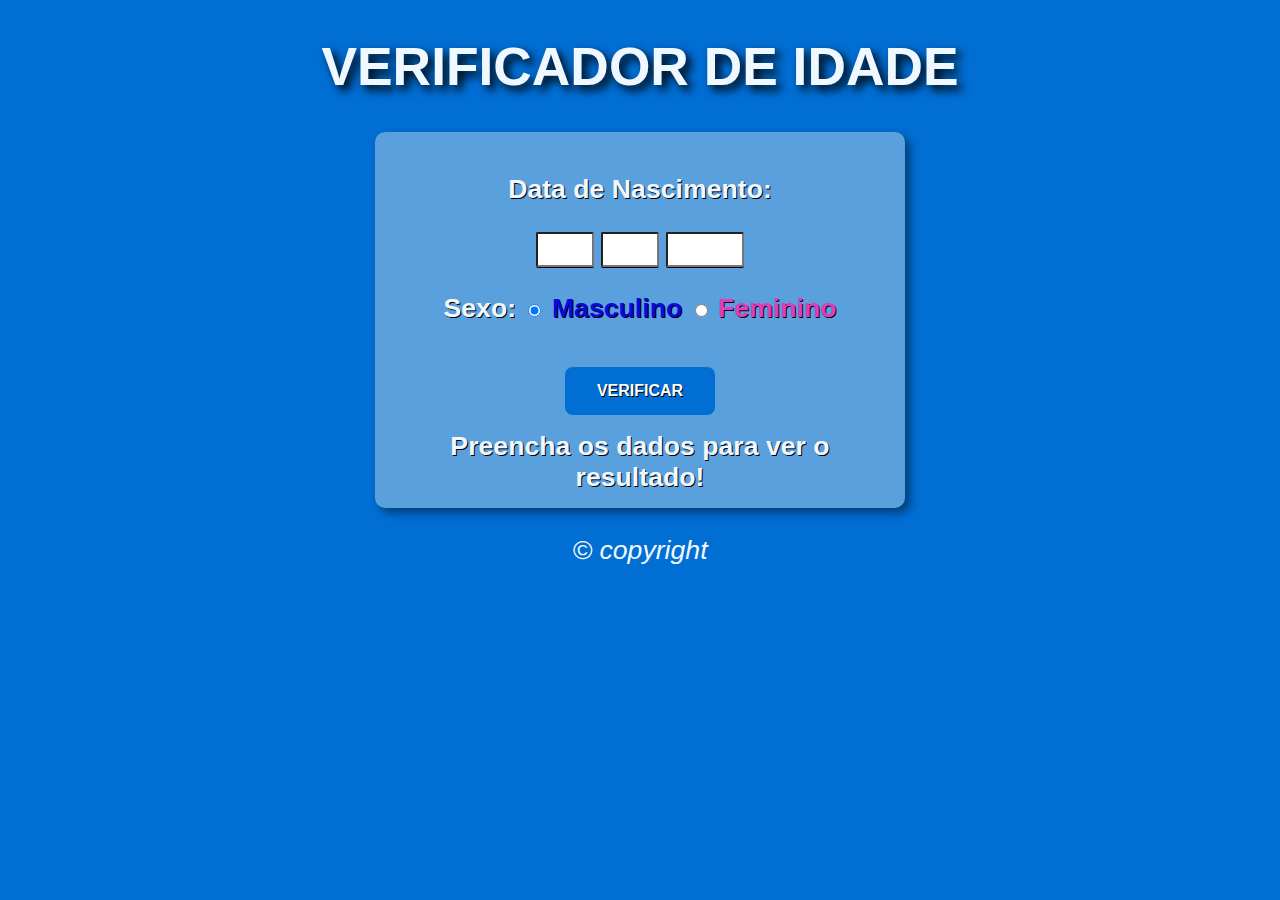
<file: AULA12EX/Aula 15/index.html>
<!DOCTYPE html>
<html lang="en">
<head>
    <meta charset="UTF-8">
    <meta http-equiv="X-UA-Compatible" content="IE=edge">
    <meta name="viewport" content="width=device-width, initial-scale=1.0">
    <title>Verificador de Idade</title>
    <link rel="stylesheet" href="style.css">
</head>
<body>
    <header>
        <h1>VERIFICADOR DE IDADE</h1>
    </header>
    <section>
        <div>
            <p> Data de Nascimento:</p>
            <p>
                <input type="number" name="ano" id="dia" min="0">
                <input type="number" name="ano" id="mes" min="0">
                <input type="number" name="ano" id="ano" min="0">
            </p>
            <p>Sexo: 
                <input type="radio" name="radsex" id="mas" checked>
                <label class="mas" for="mas">Masculino</label>
                <input type="radio" name="radsex" id="fem">
                <label class="fem" for="fem">Feminino</label>
            </p>
            <p class="but" onclick="verificar()">
               VERIFICAR
            </p>
        </div>
        <div id="res">
            Preencha os dados para ver o resultado!
        </div>
    </section>
    <footer>
        <p>&copy; copyright</p>
    </footer>
    <script src="script.js"></script>
</body>
</html>
</file>
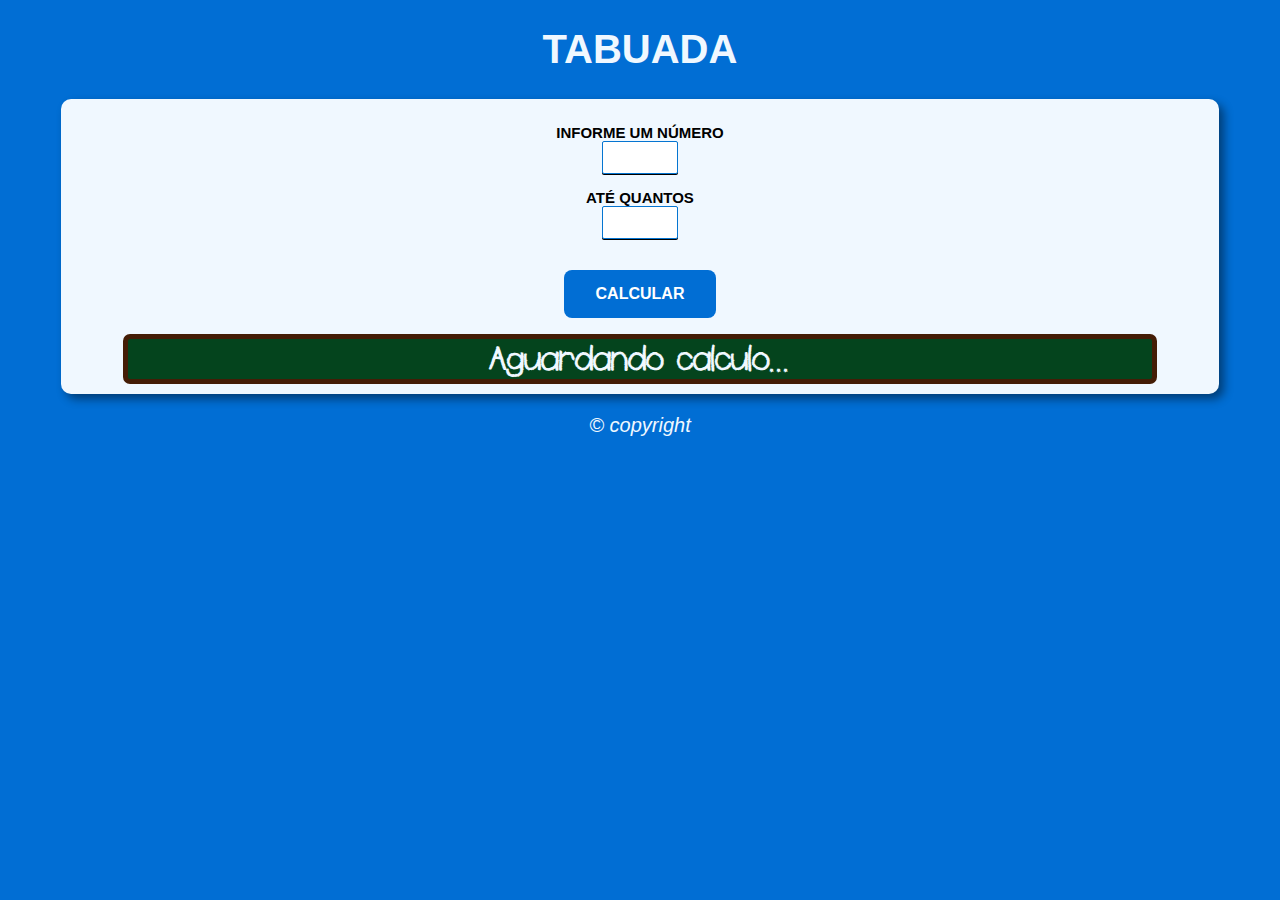
<file: AULA14EX/EXE17/index.html>
<!DOCTYPE html>
<html lang="en">
<head>
    <meta charset="UTF-8">
    <meta http-equiv="X-UA-Compatible" content="IE=edge">
    <meta name="viewport" content="width=device-width, initial-scale=1.0">
    <title>TABUADA</title>
    <link rel="stylesheet" href="style.css">
</head>
<body>
    <header>
        <h1>TABUADA</h1>
    </header>
    <section>
        <div id="info">
            <p>INFORME UM NÚMERO <br>
            <input type="number" name="n1" id="n1" min="0"></p>
            <p>ATÉ QUANTOS <br>
                <input type="number" name="n2" id="n2" min="0"></p>
            <p class="but" onclick="Calcular()">
                CALCULAR
             </p>
        </div>
        <div id="res">
            Aguardando calculo...
        </div>
    </section>
    <footer>
        <p>&copy; copyright</p>
    </footer>
    <script src="script.js"></script>
</body>
</html>
</file>
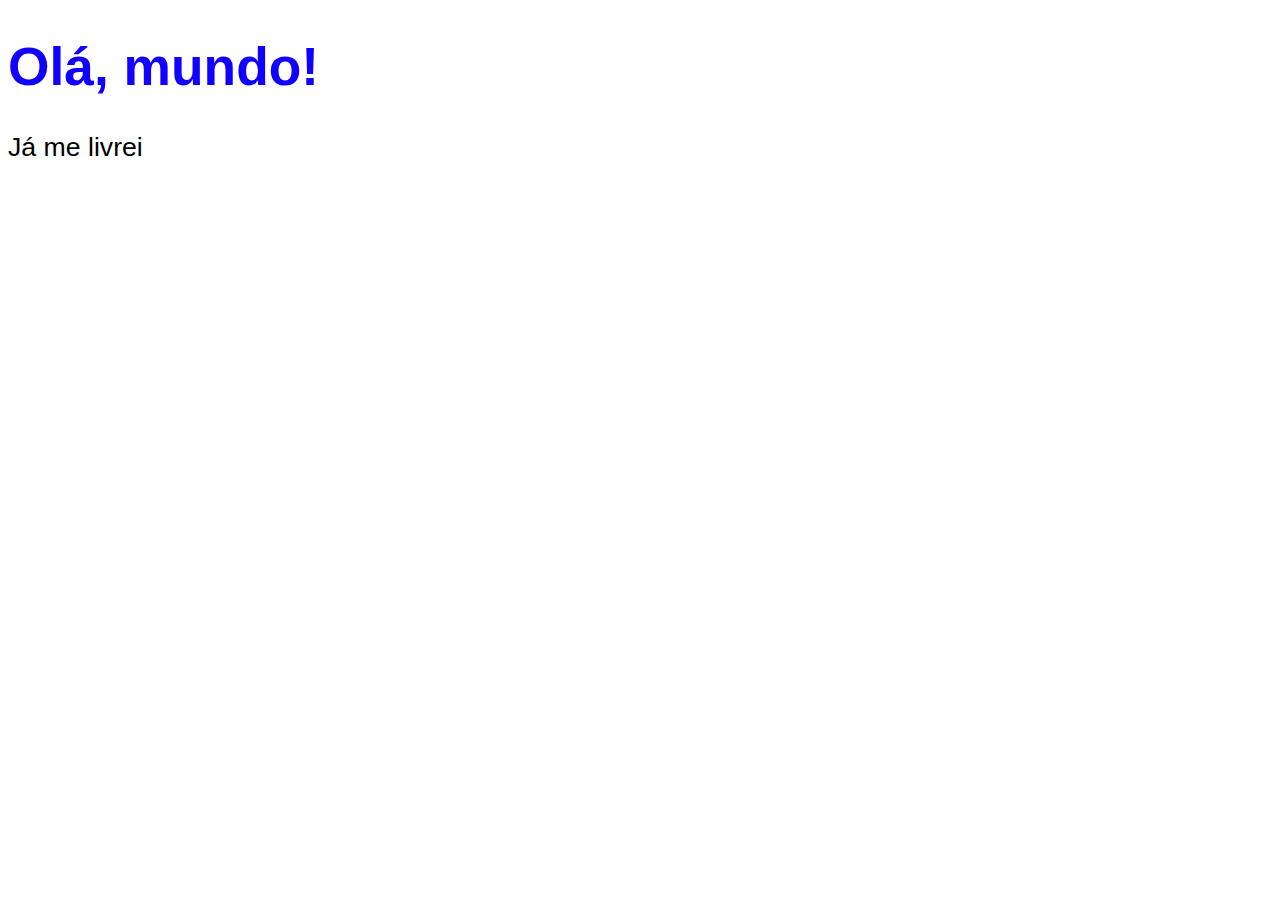
<file: AULA04/EX001.HTML>
<!DOCTYPE html>
<html lang="pt-br">
<head>
    <meta charset="UTF-8">
    <meta http-equiv="X-UA-Compatible" content="IE=edge">
    <meta name="viewport" content="width=device-width, initial-scale=1.0">
    <title>Document</title>
    <style>
        body{
            background-color: rgb(255, 255, 255);
            font: normal 20pt Arial;
        }
        h1{
            color: rgb(17, 0, 255);
        }
    </style>
</head>
<body>
  <h1>Olá, mundo!</h1>
  <p>Já me livrei</p>
  <script>
      var nome = window.prompt('Qual é o seu nome?');
      window.alert('Olá, '+nome+'!')
      window.confirm('Tudo bem?')
  </script>
</body>
</html>
</file>
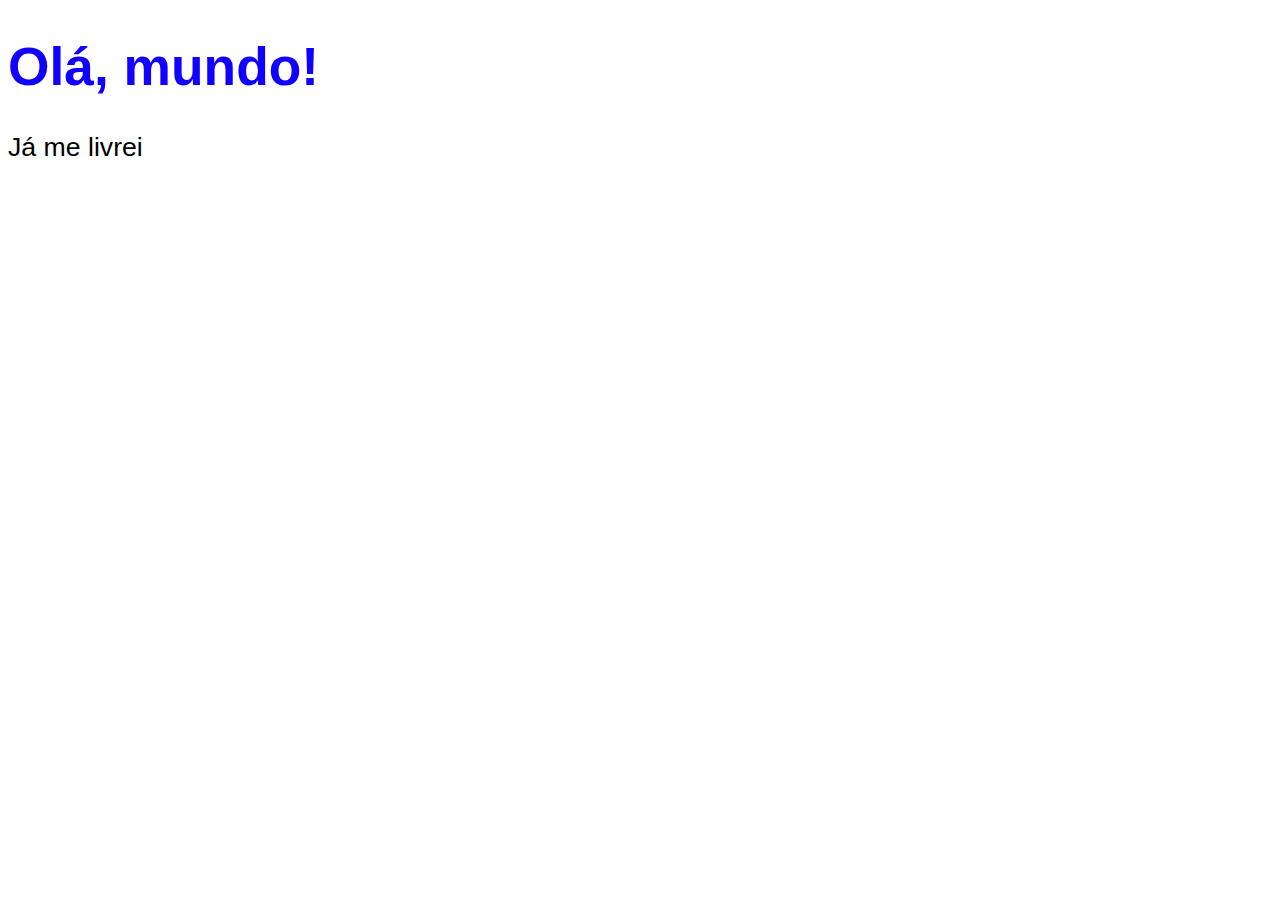
<file: AULA06/ex002.HTML>
<!DOCTYPE html>
<html lang="pt-br">
<head>
    <meta charset="UTF-8">
    <meta http-equiv="X-UA-Compatible" content="IE=edge">
    <meta name="viewport" content="width=device-width, initial-scale=1.0">
    <title>Document</title>
    <style>
        body{
            background-color: rgb(255, 255, 255);
            font: normal 20pt Arial;/*comentario*/
        }
        h1{
            color: rgb(17, 0, 255);
        }
    </style>
</head>
<body>
  <h1>Olá, mundo!</h1>
  <p>Já me livrei</p><!--comentario-->
  <script>
      var nome = window.prompt('Qual é o seu nome?');//comentario
        window.alert('Olá, '+nome+'!')
 
  </script>
</body>
</html>
</file>
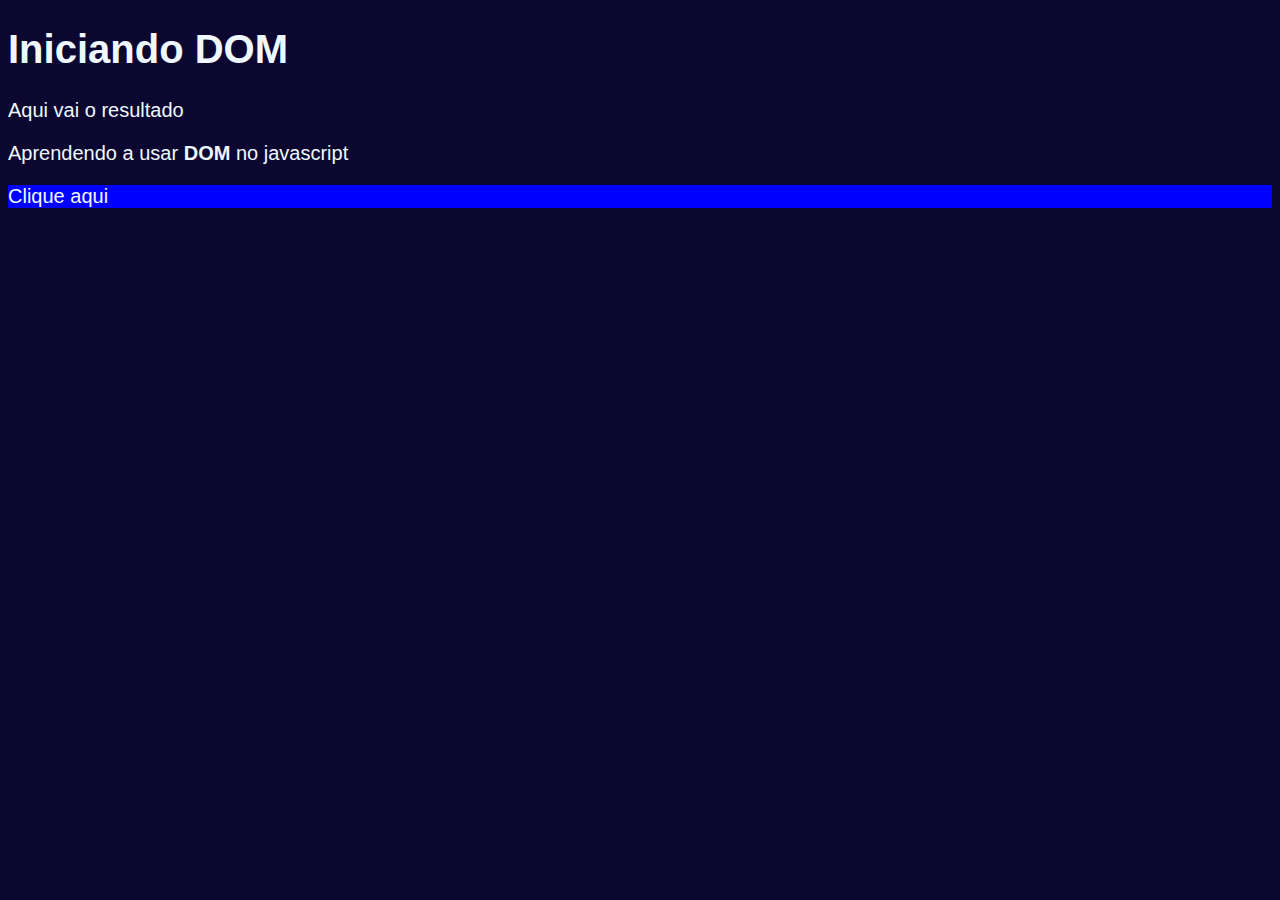
<file: AULA09/ex005.html>
<!DOCTYPE html>
<html lang="en">
<head>
    <meta charset="UTF-8">
    <meta http-equiv="X-UA-Compatible" content="IE=edge">
    <meta name="viewport" content="width=device-width, initial-scale=1.0">
    <title>Primeiros passo</title>
    <style>
        body{
            background-color: rgb(11, 7, 48);
            color: aliceblue;
            font: normal 15pt Arial;
        }
    </style>
 
</head>
<body>
    <h1>Iniciando DOM</h1>
    <p>Aqui vai o resultado</p>
    <p>Aprendendo a usar <Strong>DOM</Strong> no javascript</p>
    <div class="msg">Clique aqui</div>
    <script>
        var corpo = window.document.body
        var p1 = window.document.getElementsByTagName('div')[0]
        
       /* 
       var d = window.document.getElementById('msg')
       window.document.writeln('esta escrito: '+p1.innerHTML)
       p1.style.color = 'blue'
       corpo.style.backgroundColor =  'black'
       d.style.background = 'white'
       d.innerText = 'CLIQUE AQUI'
        */

        var d = window.document.querySelector('div.msg')
        d.style.background = 'blue'
    </script>
</body>
</html>
</file>
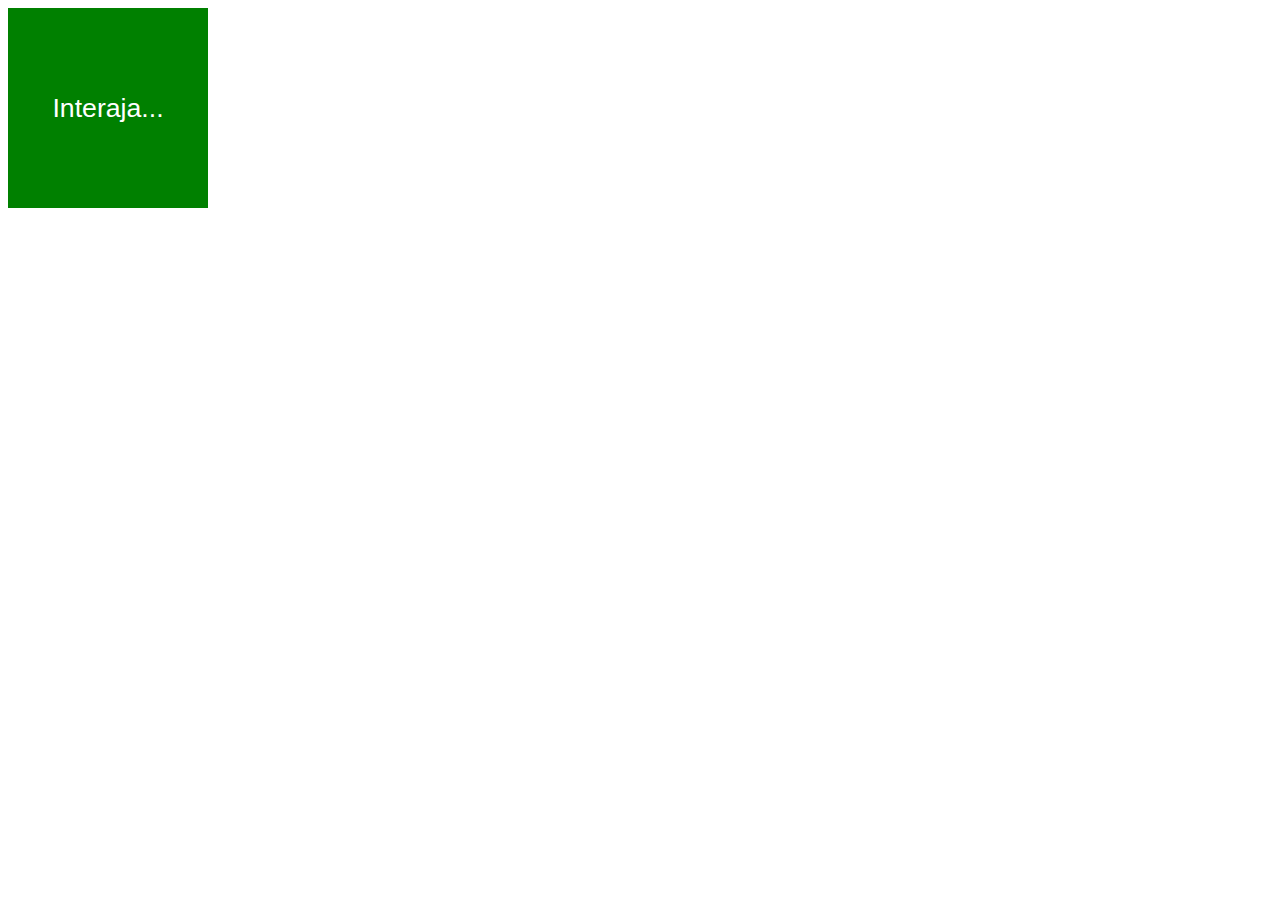
<file: AULA10/exe006.html>
<!DOCTYPE html>
<html lang="en">
<head>
    <meta charset="UTF-8">
    <meta http-equiv="X-UA-Compatible" content="IE=edge">
    <meta name="viewport" content="width=device-width, initial-scale=1.0">
    <title>Eventos DOM</title>
    <style>
        div#area {
            font: normal 20pt Arial;
            background-color: green;
            color: white;
            width: 200px;
            height: 200px;
            line-height: 200px;
            text-align: center;

        }
    </style>
</head>
<body>
    <div id="area">
        Interaja...
    </div>
    <script>
        var a = window.document.getElementById('area')
        a.addEventListener('click',clicar)
        a.addEventListener('mouseenter',entrar)
        a.addEventListener('mouseout',sair)

        function clicar(){
            
            a.innerText = 'Clicou'
            a.style.background = 'red';
        }
        function entrar(){

            a.innerText = 'Entrou'

        }
        function sair(){

            a.innerText = 'Saiu'
            a.style.background = 'green'
        }

    </script>
</body>
</html>
</file>
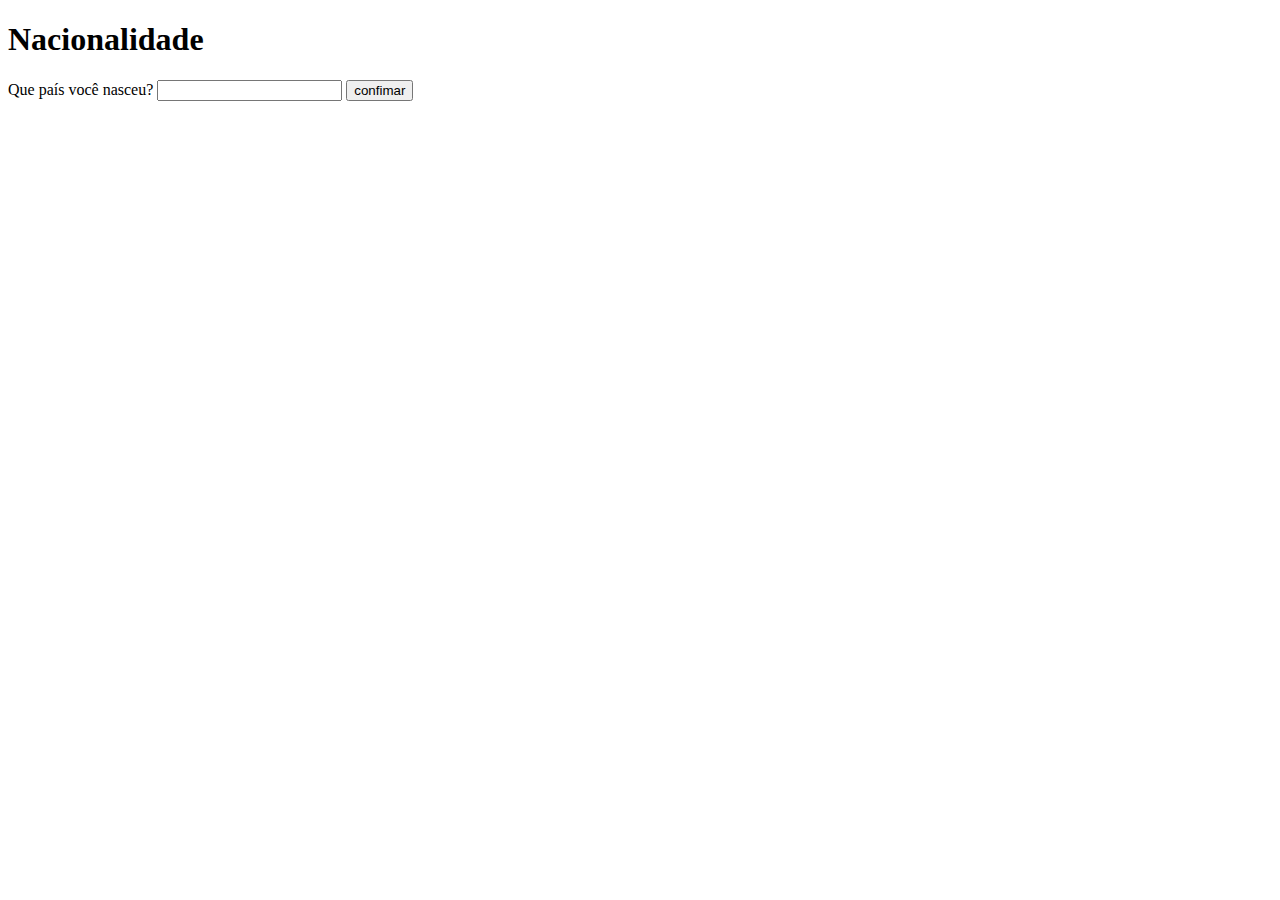
<file: AULA11/exe009.html>
<!DOCTYPE html>
<html lang="en">
<head>
    <meta charset="UTF-8">
    <meta http-equiv="X-UA-Compatible" content="IE=edge">
    <meta name="viewport" content="width=device-width, initial-scale=1.0">
    <title>NACIONALIDADE</title>
</head>
<body>
    <h1>Nacionalidade</h1>
    <div>
       Que país você nasceu? <input type="text" id="res">
        <input type="button" value="confimar" onclick="confirmar()">
        <p id="br"></p>
    </div>
    <script>
        function confirmar(){
            var res = window.document.querySelector('input#res')
            var br = window.document.querySelector('p#br')
            var nac = String(res.value)

            if (nac.toUpperCase() == 'BRASIL'){
            
                br.innerHTML = 'Você é brasileiro!'
             
            }else{

                br.innerHTML = 'Você não é brasileiro!'
            }


        }

    </script>

</body>
</html>
</file>
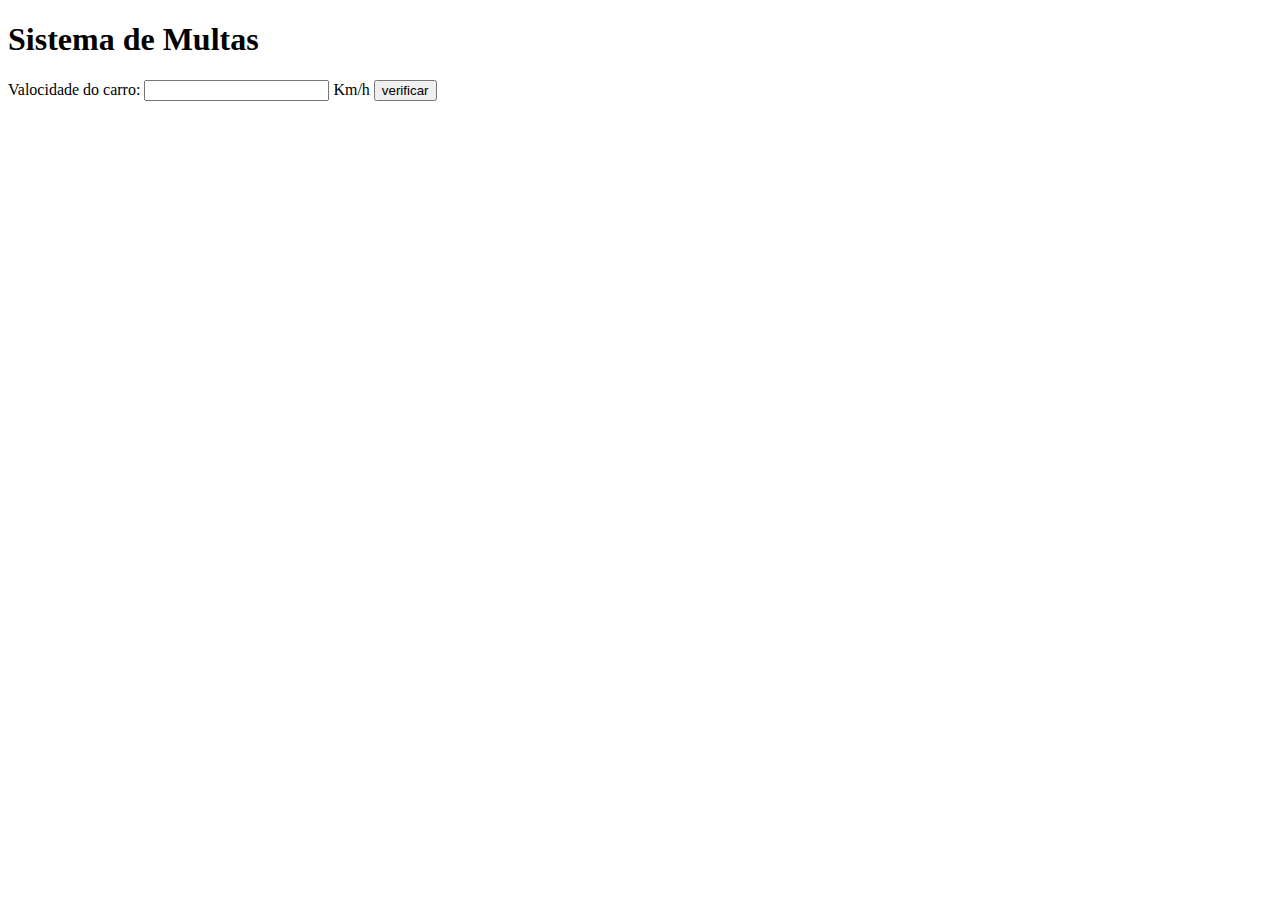
<file: AULA11/exe010.html>
<!DOCTYPE html>
<html lang="en">
<head>
    <meta charset="UTF-8">
    <meta http-equiv="X-UA-Compatible" content="IE=edge">
    <meta name="viewport" content="width=device-width, initial-scale=1.0">
    <title>DETRAN</title>
</head>
<body>
    <h1>Sistema de Multas</h1>
    Valocidade do carro: <input type="number" name="txtvel" id="txtvel"> Km/h
    <input type="button" value="verificar" onclick="calcular()">
    <div id="res">

    </div>
    <script>
        

        function calcular(){
            var txtv = window.document.querySelector('input#txtvel')
            var res = window.document.querySelector('div#res')
            var vel = Number(txtv.value)
            res.innerHTML = '<p>Sua velocidade atual é: <strong>'+vel+' km/h </strong></p>'
            res.innerHTML += '<p>O limite permitido é <strong>60 Km/h</strong></p>'
            if(vel > 60){

                res.innerHTML += '<p id="multa">Você está multado!</p>'
                var multa = window.document.querySelector('p#multa')
                multa.style.color = 'red'

            }
            res.innerHTML += '<p>Dirija sempre com segurança!</p>'

        }
    </script>
</body>
</html>
</file>
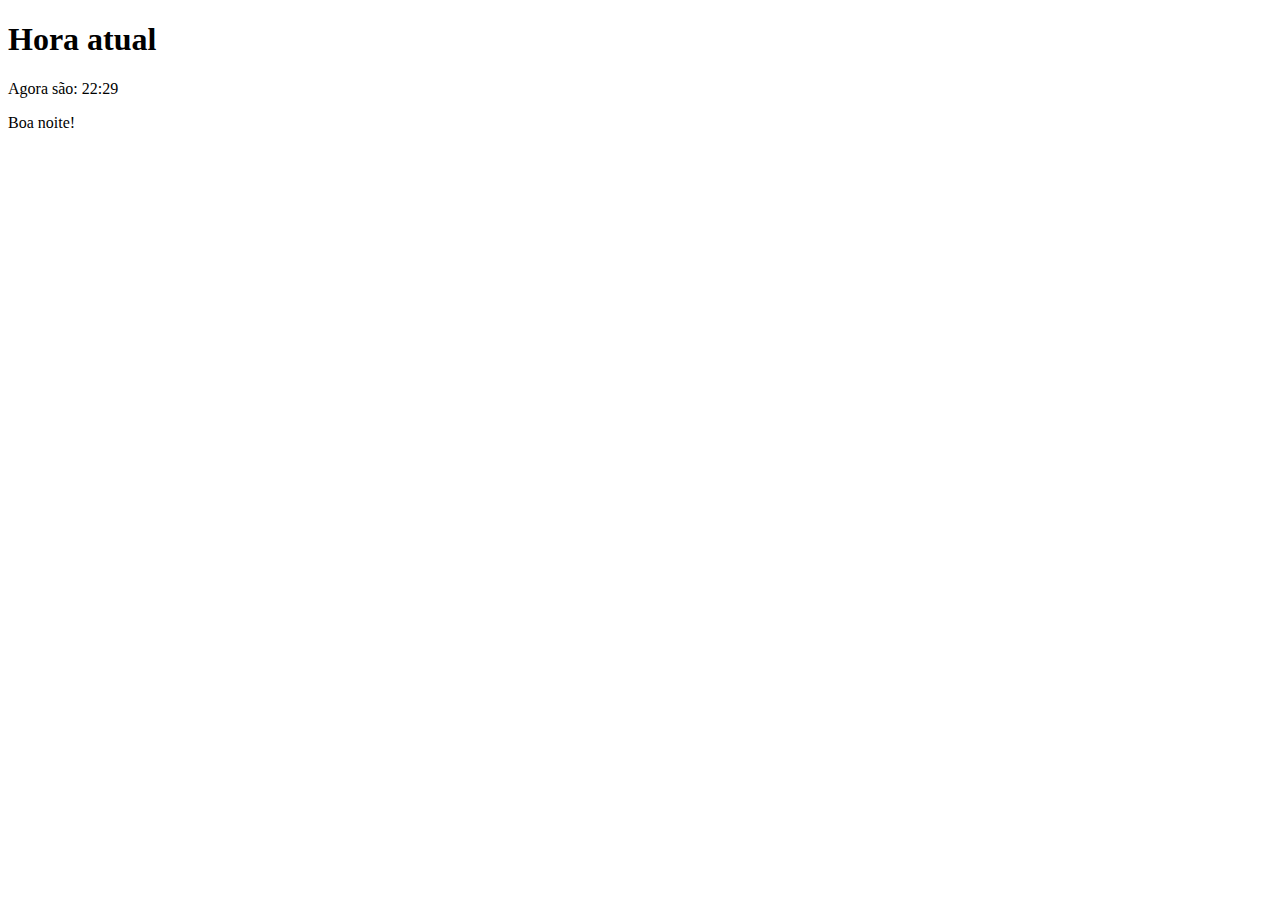
<file: AULA12/exe12.html>
<!DOCTYPE html>
<html lang="en">
<head>
    <meta charset="UTF-8">
    <meta http-equiv="X-UA-Compatible" content="IE=edge">
    <meta name="viewport" content="width=device-width, initial-scale=1.0">
    <title>Hora Atual</title>
</head>
<body>
    <h1>Hora atual</h1>
    <p id="horas"></p>
    <p id="boa"></p>
    <script>
        var agora = new Date()
        var hora = agora.getHours()
        var minutos = agora.getMinutes()
        var horas = window.document.querySelector('p#horas')
        var boa = window.document.querySelector('p#boa')
        
        horas.innerHTML = (('Agora são: ' +hora+':')+(minutos<10?'0':'')+(minutos))

        if (hora < 6 ){
            boa.innerHTML = ('Boa madrugada!')
        } else if(hora < 12){
            boa.innerHTML = ('Bom dia!')
        } else if (hora <= 18){
            boa.innerHTML = ('Boa tarde!')
        } else {
            boa.innerHTML = ('Boa noite!')
        }
    </script>
</body>
</html>
</file>
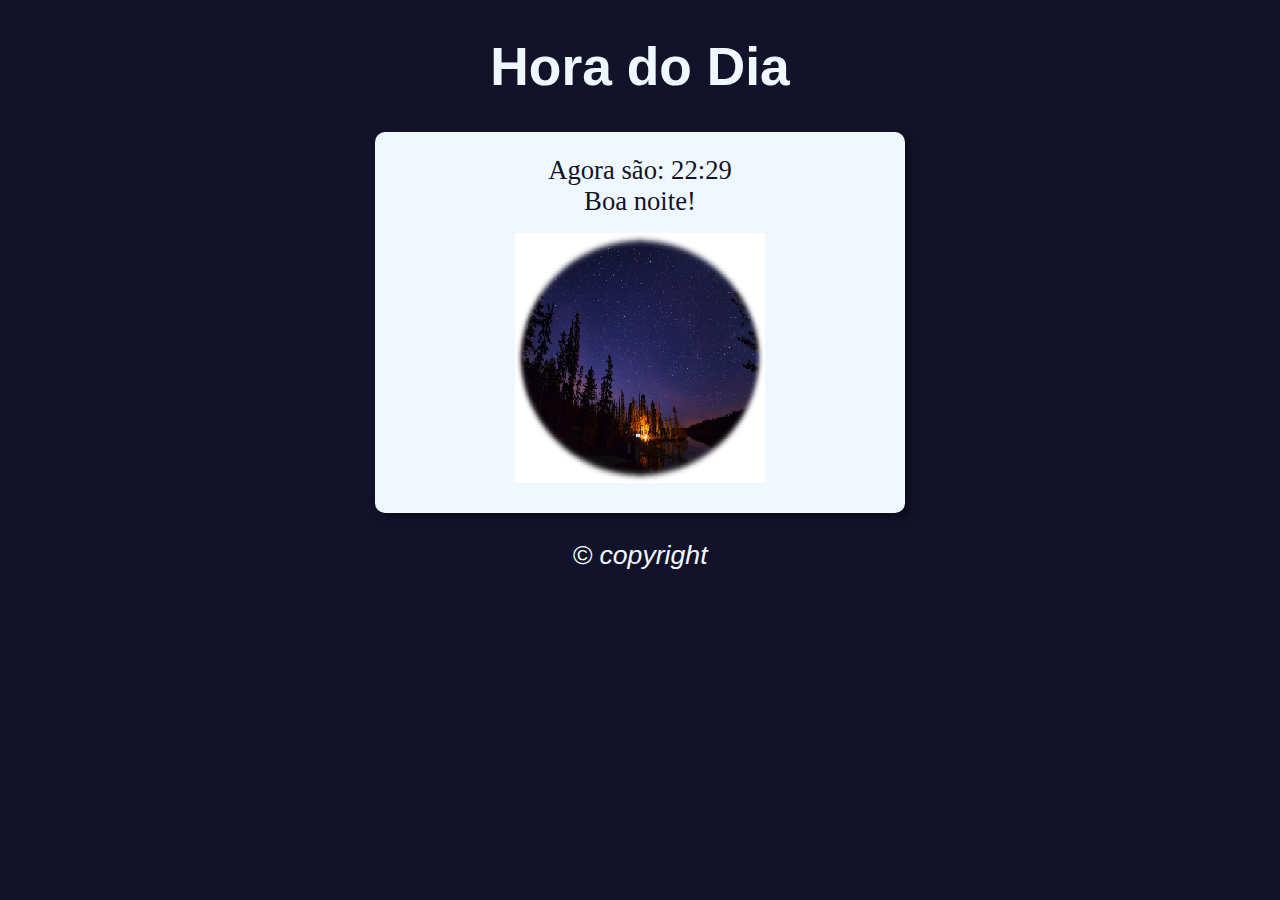
<file: AULA12EX/Aula 14/modelo.html>
<!DOCTYPE html>
<html lang="en">
<head>
    <meta charset="UTF-8">
    <meta http-equiv="X-UA-Compatible" content="IE=edge">
    <meta name="viewport" content="width=device-width, initial-scale=1.0">
    <title>Hora do Dia</title>
    <link rel="stylesheet" href="style.css">
</head>
<body onload="carregar()">
    
    <header>
        <h1>Hora do Dia</h1>
    </header>
    <section>
        <div id="msg">

        </div>
        <div id="foto">
            <img id="img" src="dia.png" alt="">
        </div>
    </section>
    <footer>
        <p>&copy; copyright</p>
    </footer>
    <script src="script.js"></script>
</body>
</html>
</file>
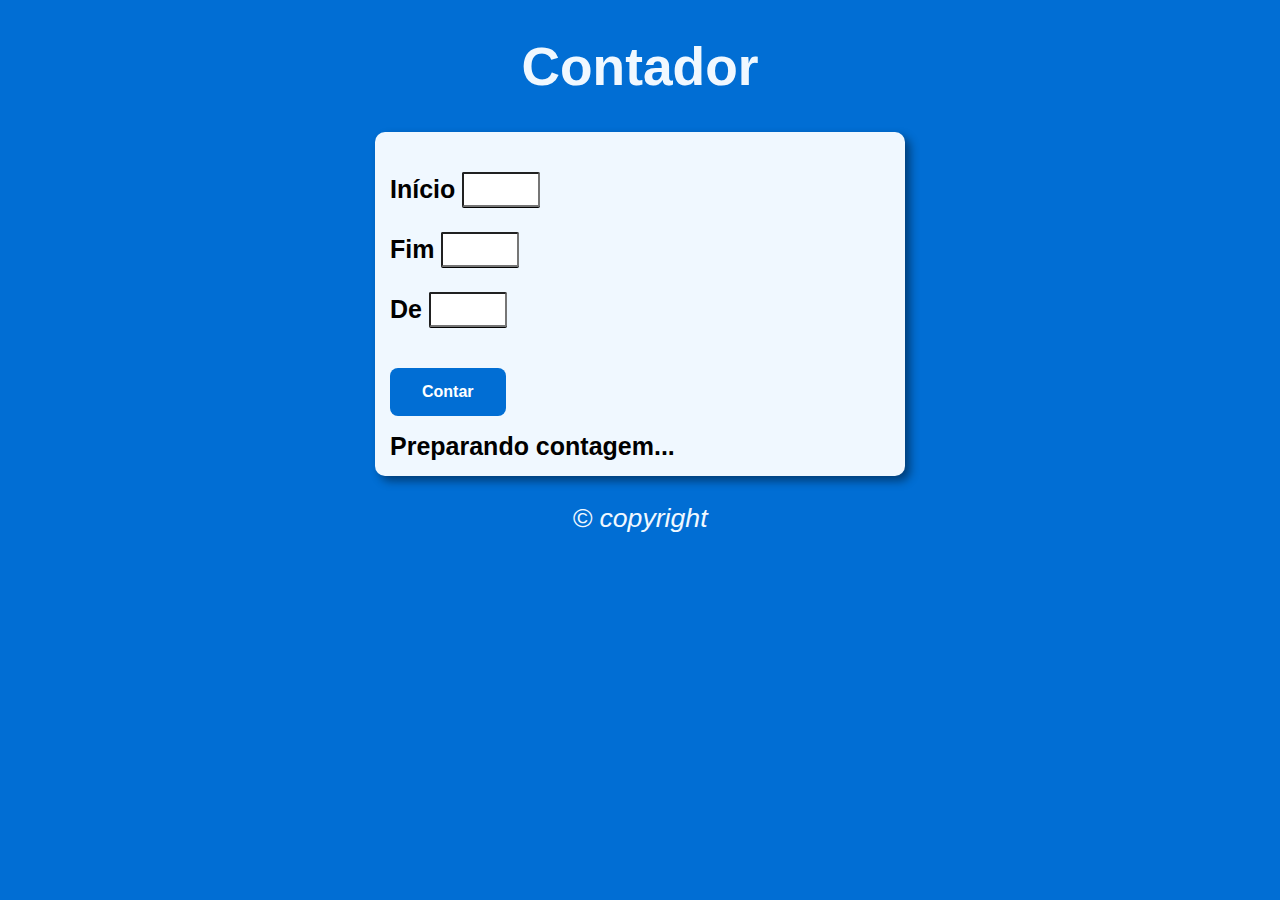
<file: AULA14EX/EXE16/modelo.html>
<!DOCTYPE html>
<html lang="en">
<head>
    <meta charset="UTF-8">
    <meta http-equiv="X-UA-Compatible" content="IE=edge">
    <meta name="viewport" content="width=device-width, initial-scale=1.0">
    <title>Modelo</title>
    <link rel="stylesheet" href="style.css">
</head>
<body>
    <header>
        <h1>Contador</h1>
    </header>
    <section>
        <div>
            <p>Início <input type="number" name="inicio" id="ini" min="0"></p>
            <p>Fim <input type="number" name="final" id="fim" min="0"></p>
            <p>De <input type="number" name="contador" id="conta" min="0"></p>
            <p class="but" onclick="Contar()">
                Contar
             </p>
        <div id="res">
            Preparando contagem...
        </div>
    </section>
    <footer>
        <p>&copy; copyright</p>
    </footer>
    <script src="script.js"></script>
</body>
</html>
</file>
<file: AULA12EX/Aula 15/style.css>
body{
    background:  rgb(1, 110, 212);
    font: normal 20pt Arial;
}
h1{
    text-shadow: #000000 5px 5px 10px;
    text-align: center;
}
header{
    color: aliceblue;
    text-align: center;
}

section{
    background: rgb(90, 160, 221);
    border-radius: 10px;
    padding: 15px;
    width: 500px;
    margin: auto;
    box-shadow: 5px 5px 10px rgba(0, 0, 0, 0.445);
    color: aliceblue;
    text-shadow: #000000 1px 1px;
    text-align: center;
    font-family: 'Gill Sans', 'Gill Sans MT', Calibri, 'Trebuchet MS', sans-serif;
    font-weight: bold;
}


footer{
    color: aliceblue;
    text-align: center;
    font-style: italic;
}

.but {
    background-color:rgb(1, 110, 212); 
    border-radius: 8px;
    color: white;
    padding: 15px 32px;
    text-align: center;
    text-decoration: none;
    display: inline-block;
    font-size: 16px;
    font-weight: bold;
  }
  .but:hover {
    box-shadow: 0 12px 16px 0 rgba(0,0,0,0.24), 0 17px 50px 0 rgba(0,0,0,0.19);
  }

  .but:active {
    background-color: #399df0;
    box-shadow: 0 5px #666;
    transform: translateY(4px);

  }

  .mas{
    color: #0b08e0;
  }


  .fem{
    color: #e23bbe;
  }

  #ano{
    width: 70px;
    text-align: center;
    border-radius: 2px;
    font-size: 25px;
    box-shadow: #000000 0px 1px;
    text-align: center;
    font-family: 'Gill Sans', 'Gill Sans MT', Calibri, 'Trebuchet MS', sans-serif;
    font-weight: bold;

  }
  #dia{
    width: 50px;
    text-align: center;
    border-radius: 2px;
    font-size: 25px;
    box-shadow: #000000 0px 1px;
    text-align: center;
    font-family: 'Gill Sans', 'Gill Sans MT', Calibri, 'Trebuchet MS', sans-serif;
    font-weight: bold;

  }
  #mes{
    width: 50px;
    text-align: center;
    border-radius: 2px;
    font-size: 25px;
    box-shadow: #000000 0px 1px;
    text-align: center;
    font-family: 'Gill Sans', 'Gill Sans MT', Calibri, 'Trebuchet MS', sans-serif;
    font-weight: bold;

  }
</file>
<file: AULA14EX/EXE17/style.css>
@font-face {
  font-family: Rudiment;
  src: url('Rudiment.ttf');
}

body{
    background:  rgb(1, 110, 212);
    font: normal 15pt Arial;
}

header{
    color: aliceblue;
    text-align: center;
}

section{
    background: aliceblue;
    border-radius: 10px;
    padding: 10px;
    width: 90%;
    margin: auto;
    box-shadow: 5px 5px 10px rgba(0, 0, 0, 0.445);
    text-align: center;
   
}


footer{
    color: aliceblue;
    text-align: center;
    font-style: italic;
}

.but {
    background-color:rgb(1, 110, 212); 
    border-radius: 8px;
    color: white;
    padding: 15px 32px;
    text-align: center;
    text-decoration: none;
    display: inline-block;
    font-size: 16px;
    font-weight: bold;
  }
  .but:hover {
    box-shadow: 0 12px 16px 0 rgba(0,0,0,0.24), 0 17px 50px 0 rgba(0,0,0,0.19);
  }

  .but:active {
    background-color: #399df0;
    box-shadow: 0 5px #666;
    transform: translateY(4px);

  }

#info{
    border-radius: 2px;
    font-size: 15px;
    font-family: 'Gill Sans', 'Gill Sans MT', Calibri, 'Trebuchet MS', sans-serif;
    font-weight: bold;
  }

#n1,#n2{
    width: 70px;
    border-radius: 2px;
    font-size: 25px;
    box-shadow: #000000 0px 1px;
    font-family: 'Gill Sans', 'Gill Sans MT', Calibri, 'Trebuchet MS', sans-serif;
    font-weight: bold;
    border: 1px solid #0575d1;
  }

#res{
  border: 5px solid rgb(68, 29, 6);
  width: 90%;
  background-color: rgb(4, 68, 29);
  color: aliceblue;
  font-family: Rudiment;
  border-radius: 7px;
  font-weight: bold;
  margin-left: auto;
  margin-right: auto; 
  font-size: 40px;
}
</file>
<file: AULA12EX/Aula 14/style.css>
body{
    background:  rgb(1, 110, 212);
    font: normal 20pt Arial;
}

header{
    color: aliceblue;
    text-align: center;
}

section{
    background: aliceblue;
    border-radius: 10px;
    padding: 15px;
    width: 500px;
    margin: auto;
    box-shadow: 5px 5px 10px rgba(0, 0, 0, 0.445);
}

div{
    text-align: center;
    padding: 8px;
    font-family: Impact;

}

footer{
    color: aliceblue;
    text-align: center;
    font-style: italic;
}
</file>
<file: AULA14EX/EXE16/style.css>
body{
    background:  rgb(1, 110, 212);
    font: normal 20pt Arial;
}

header{
    color: aliceblue;
    text-align: center;
}

section{
    background: aliceblue;
    border-radius: 10px;
    padding: 15px;
    width: 500px;
    margin: auto;
    box-shadow: 5px 5px 10px rgba(0, 0, 0, 0.445);
   
}


footer{
    color: aliceblue;
    text-align: center;
    font-style: italic;
}

.but {
    background-color:rgb(1, 110, 212); 
    border-radius: 8px;
    color: white;
    padding: 15px 32px;
    text-align: center;
    text-decoration: none;
    display: inline-block;
    font-size: 16px;
    font-weight: bold;
  }
  .but:hover {
    box-shadow: 0 12px 16px 0 rgba(0,0,0,0.24), 0 17px 50px 0 rgba(0,0,0,0.19);
  }

  .but:active {
    background-color: #399df0;
    box-shadow: 0 5px #666;
    transform: translateY(4px);

  }

div{
    border-radius: 2px;
    font-size: 25px;
    font-family: 'Gill Sans', 'Gill Sans MT', Calibri, 'Trebuchet MS', sans-serif;
    font-weight: bold;
  }

#fim,#ini,#conta{
    width: 70px;
    border-radius: 2px;
    font-size: 25px;
    box-shadow: #000000 0px 1px;
    font-family: 'Gill Sans', 'Gill Sans MT', Calibri, 'Trebuchet MS', sans-serif;
    font-weight: bold;
  }
</file>
